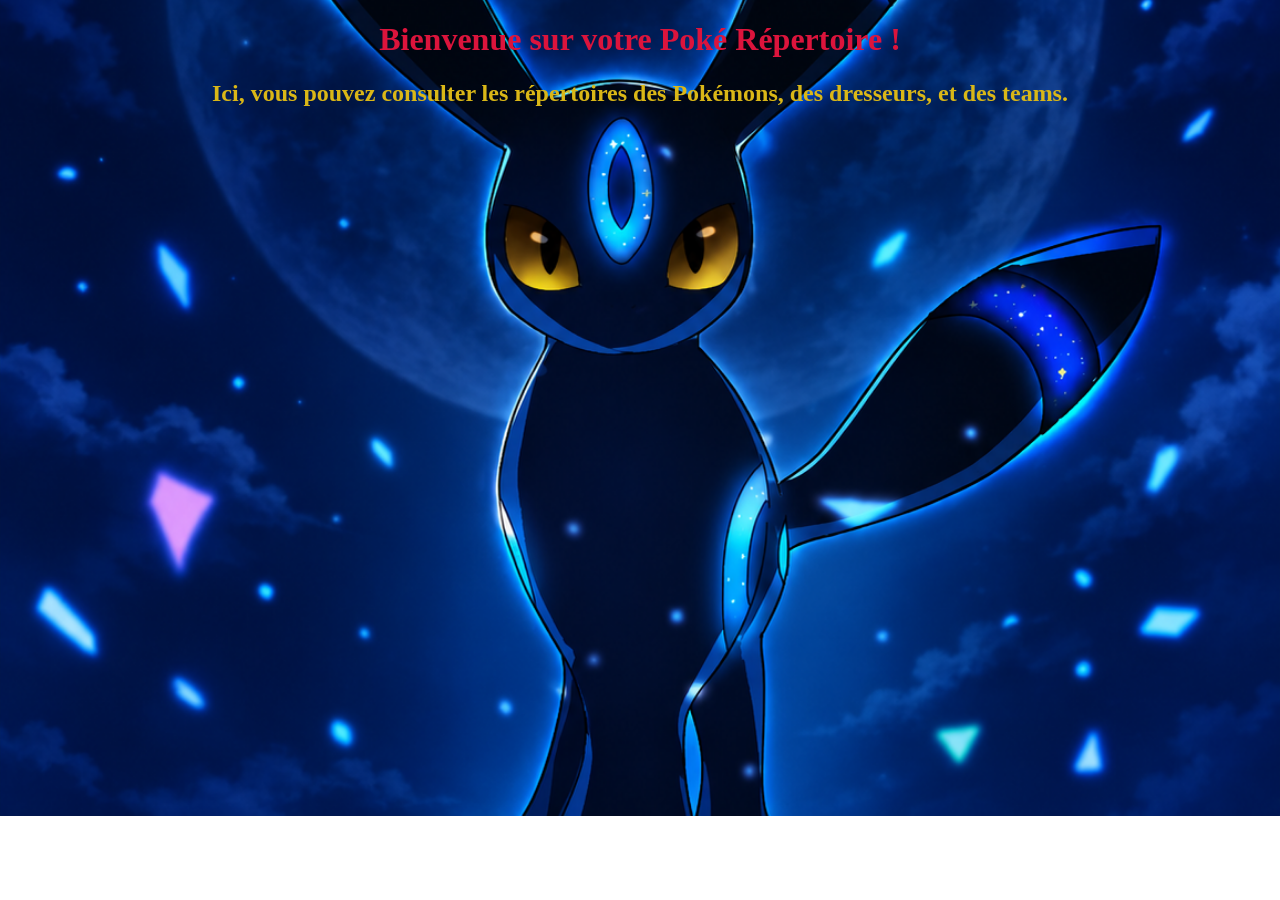
<file: scr/html-css/index.html>
<!DOCTYPE html>
<html>
    <head> 
        <meta charset="UTF-8">
        <title>Poké Répertoire</title> <!--titre de l'onglet-->
        <link rel="stylesheet" href="style.css">
        <link rel="icon" type="image/png" sizes="32x32" href="../images/logo_superball.png">
    </head>

    <body> 
        <header> <!--En-tête de la page-->
            <a name="repere"></a>
            <h1> Bienvenue sur votre Poké Répertoire ! </h1>
            <h2> Ici, vous pouvez consulter les répertoires des Pokémons, des dresseurs, et des teams. </h2>
        </header>
    </body>

</html>
</file>
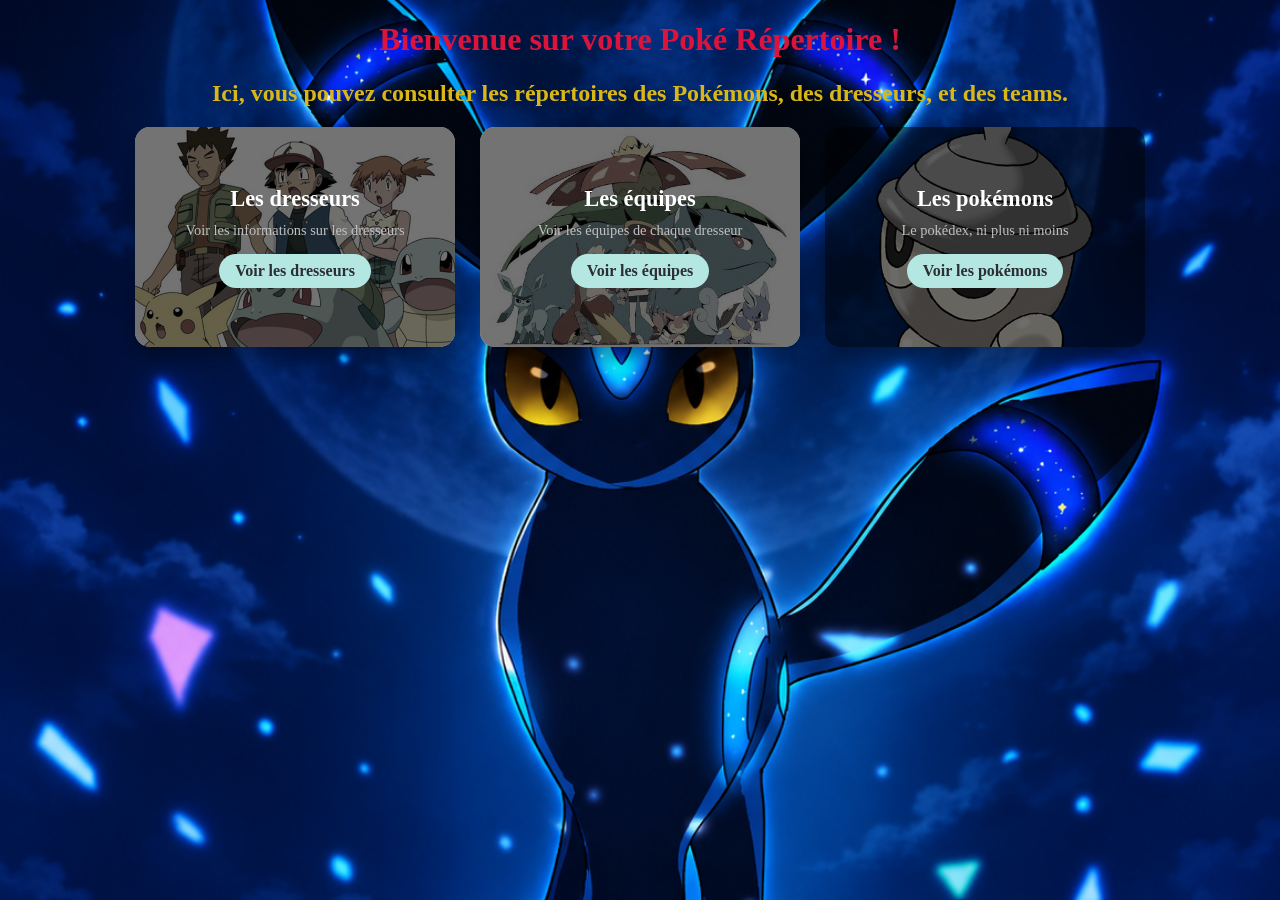
<file: src/html-css/index.html>
<!DOCTYPE html>
<html>
    <head> 
        <meta charset="UTF-8">
        <title>Poké Répertoire</title> <!--titre de l'onglet-->
        <link rel="stylesheet" href="style.css">
        <link rel="icon" type="image/png" sizes="32x32" href="../images/logo_superball.png">
    </head>

    <body> 
            <header> <!--En-tête de la page-->
                <a name="repere"></a>
                <h1> Bienvenue sur votre Poké Répertoire ! </h1>
                <h2> Ici, vous pouvez consulter les répertoires des Pokémons, des dresseurs, et des teams. </h2>
            </header>

    <main class="content">
        <!-- Carte 1 -->
        <div class="card agauche fond1">
            <div class="card-overlay">
                <h2>Les dresseurs</h2>
                <p>Voir les informations sur les dresseurs</p>
                <a href="parties/dresseurs/index.html" target="_blank" class="btn">Voir les dresseurs</a>
            </div>
        </div>

        <!-- Carte 2 -->
        <div class="card zoom fond2">
            <div class="card-overlay">
                <h2>Les équipes</h2>
                <p>Voir les équipes de chaque dresseur</p>
                <a href="parties/equipes/index.html" target="_blank" class="btn">Voir les équipes</a>
            </div>
        </div>

        <!-- Carte 3 -->
        <div class="card adroite fond3">
            <div class="card-overlay">
                <h2>Les pokémons</h2>
                <p>Le pokédex, ni plus ni moins</p>
                <a href="parties/pokemons/index.html" target="_blank" class="btn">Voir les pokémons</a>
            </div>
        </div>
    </main>




    </body>

</html>
</file>
<file: scr/html-css/style.css>
h1 {
    color:crimson; text-align: center ;
}

h2 {
    color:rgb(218, 183, 23); text-align: center ;
}

body {
    background-image: url("../images/noctali.png");
    background-repeat: no-repeat;
    background-size: cover;
    background-position: center;
}
</file>
<file: src/html-css/style.css>
h1 {
    color:crimson; text-align: center ;
}

h2 {
    color:rgb(218, 183, 23); text-align: center ;
}

body {
    background-image: url("../images/noctali.png");
    background-repeat: no-repeat;
    background-size: cover;
    background-position: center;
}

/* --- Grille des cartes principales --- */
.content {
    display: flex;
    flex-wrap: wrap; /* S'adapte mieux sur les petits écrans */
    justify-content: center;
    gap: 25px;
    margin-bottom: 50px;
}

.fond1 {
    background-image: url("../images/dresseurs.jpg");
}

.fond2 {
    background-image: url("../images/équipe.jpg");
}

.fond3 {
    background-image: url("../images/grainipiot.png");
}

.card {
    width: 320px;
    height: 220px;
    background-size: cover;
    background-position: center;
    border-radius: 15px;
    overflow: hidden;
    filter: grayscale(70%);
    transition: transform 0.4s ease, filter 0.4s ease;
    box-shadow: 0 10px 20px rgba(0, 0, 0, 0.3);
}

.card-overlay {
    width: 100%;
    height: 100%;
    background: rgba(0, 0, 0, 0.55); /* Fond sombre transparent pour rendre le texte lisible */
    display: flex;
    flex-direction: column;
    justify-content: center;
    align-items: center;
    padding: 15px;
    box-sizing: border-box;
}

.card h2 {
    margin: 0 0 10px 0;
    font-size: 1.4em;
    color: #ffffff;
}

p {
    color: rgb(192, 192, 192);
}

.card p {
    margin: 0 0 15px 0;
    font-size: 0.9em;
}

/* Liens transformés en boutons stylisés */
.btn {
    text-decoration: none;
    color: #2b2d42;
    background-color: #5afff1;
    padding: 8px 16px;
    border-radius: 20px;
    font-weight: bold;
    transition: background-color 0.2s, transform 0.2s;
}

.btn:hover {
    background-color: #5afff1;
    transform: scale(1.05);
}

/* Animation d'inclinaison des cartes */
.agauche:hover {
    transform: rotate(-2deg) scale(1.05);
    filter: grayscale(0%);
}

.adroite:hover {
    transform: rotate(2deg) scale(1.05);
    filter: grayscale(0%);
}

.zoom:hover {
    transform: scale(1.05);
    filter: grayscale(0%);
}
</file>
